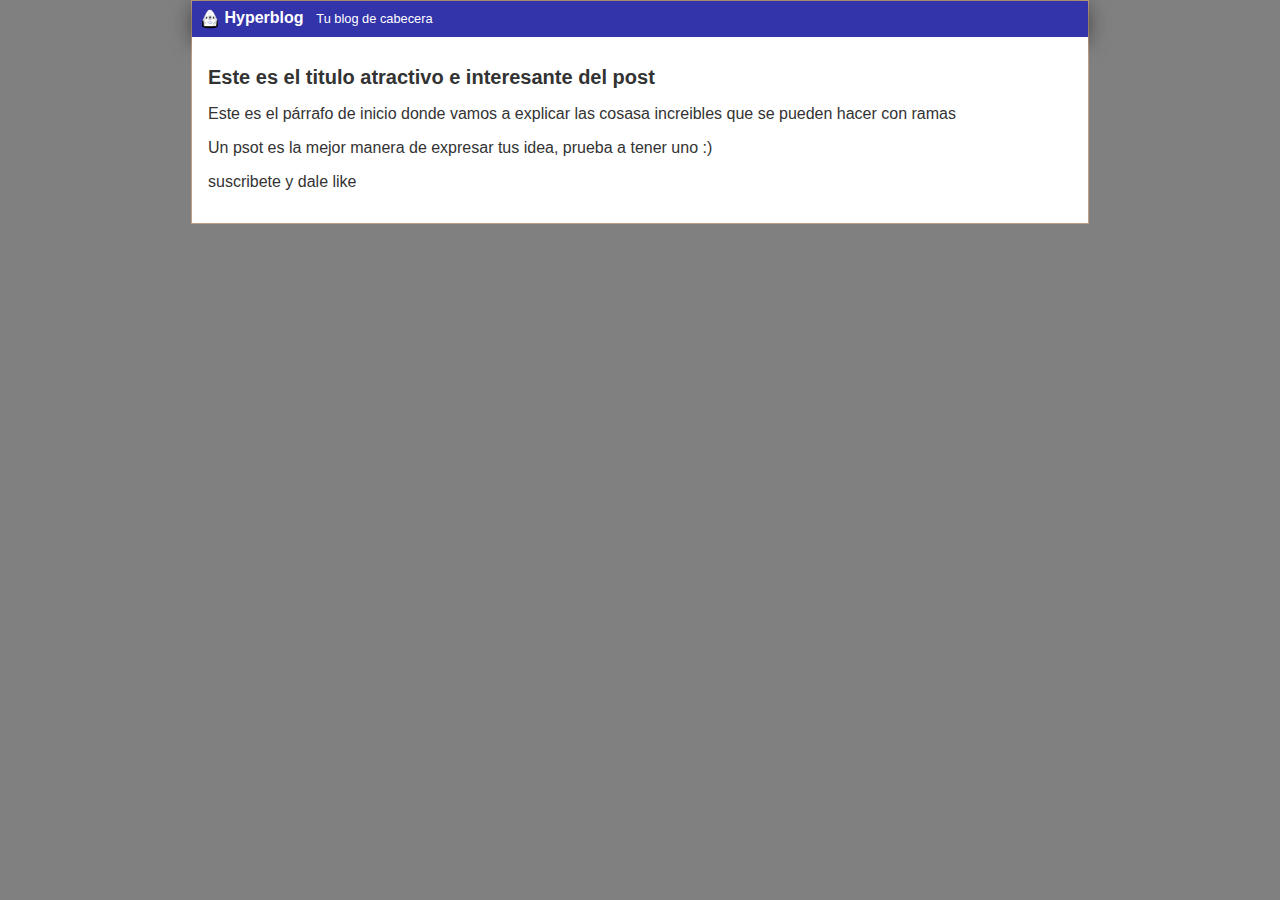
<file: index.html>
<!DOCTYPE html>
<html lang="es">
<head>
	<meta charset="UTF-8">
	<title>Pagina web</title>
	<link rel="stylesheet" href="css/estilo.css">
</head>
<body>
	<div id="container">
		<div id="cabecera">
			<img src="imagenes/dragon.png" alt="dragon Spacex" class="logo" width="20px">
			Hyperblog<span id="tagline">Tu blog de cabecera</span>
		</div>
		<div id="post">
			<h1>Este es el titulo atractivo e interesante del post</h1>
			<p>Este es el párrafo de inicio donde vamos a explicar las cosasa increibles que se pueden hacer con ramas</p>	
			<p>
				Un psot es la mejor manera de expresar tus idea, prueba a tener uno :)
			</p>
			<p>
				suscribete y dale like
			</p>
		</div>
	</div>
</body>
</html>
</file>
<file: css/estilo.css>
body{
	color:#333;
	text-align: left;
	font-family: Helvetica;
	font-size: 16px;
	margin: 0;
	padding: 0;
}
body{
	background: gray;
}
#cabecera{
	background-color:#33a;
	color:white;
	box-shadow:0 5px 20px 0 rgba(0, 0, 0,0.5) ;
	font-weight:bold ;
	margin:0;
	padding: 0.5em;
}
#cabecera #tagline{
	margin:0 0 0 1em;
	font-weight: normal;
	font-size:0.8em;

}
#cabecera .logo{
	text-align: center;
	vertical-align: middle;
}
#container{
	width: 70%;
	padding: 0em;
	text-align: left;
	border: 1px solid #C39F81FF;
	margin: 0 auto;
}
#container h1{
	font-size: 20px;
}
#post{
	background-color: white;
	padding:1em;
}
</file>
